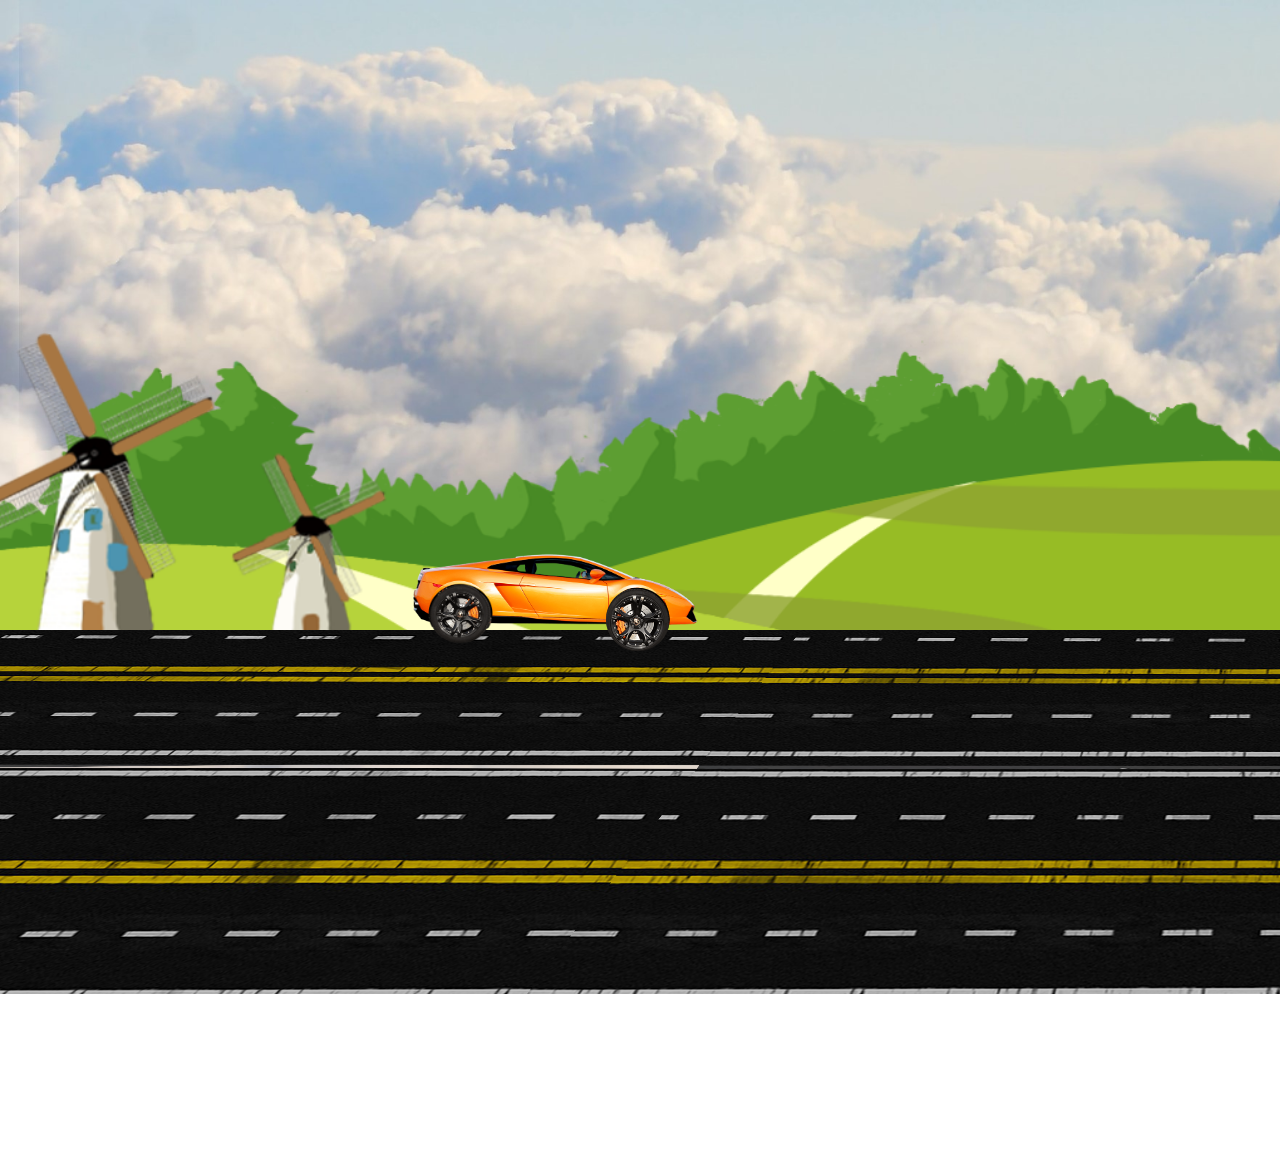
<file: index.html>
<!DOCTYPE html>
<html lang="en">
<head>
    <meta charset="UTF-8">
    <meta http-equiv="X-UA-Compatible" content="IE=edge">
    <meta name="viewport" content="width=device-width, initial-scale=1.0">
    <title>Car animation css and javascript</title>
    <link rel="stylesheet" href="./style.css">
    <link rel="stylesheet" href="./script.js">
</head>
<body>
        <div class="container">
            <div class="sky">
                <div class="trees"></div>
                <div class="track"></div>
                <div class="car">
                    <div class="wheel wheel1">
                        <img src="./car_wheel_left.png" alt="">
                    </div>
                    <div class="wheel wheel2">
                        <img src="./car_wheel_right.png" alt="">
                    </div>
                </div>
            </div>
        </div>
</body>
</html>
</file>
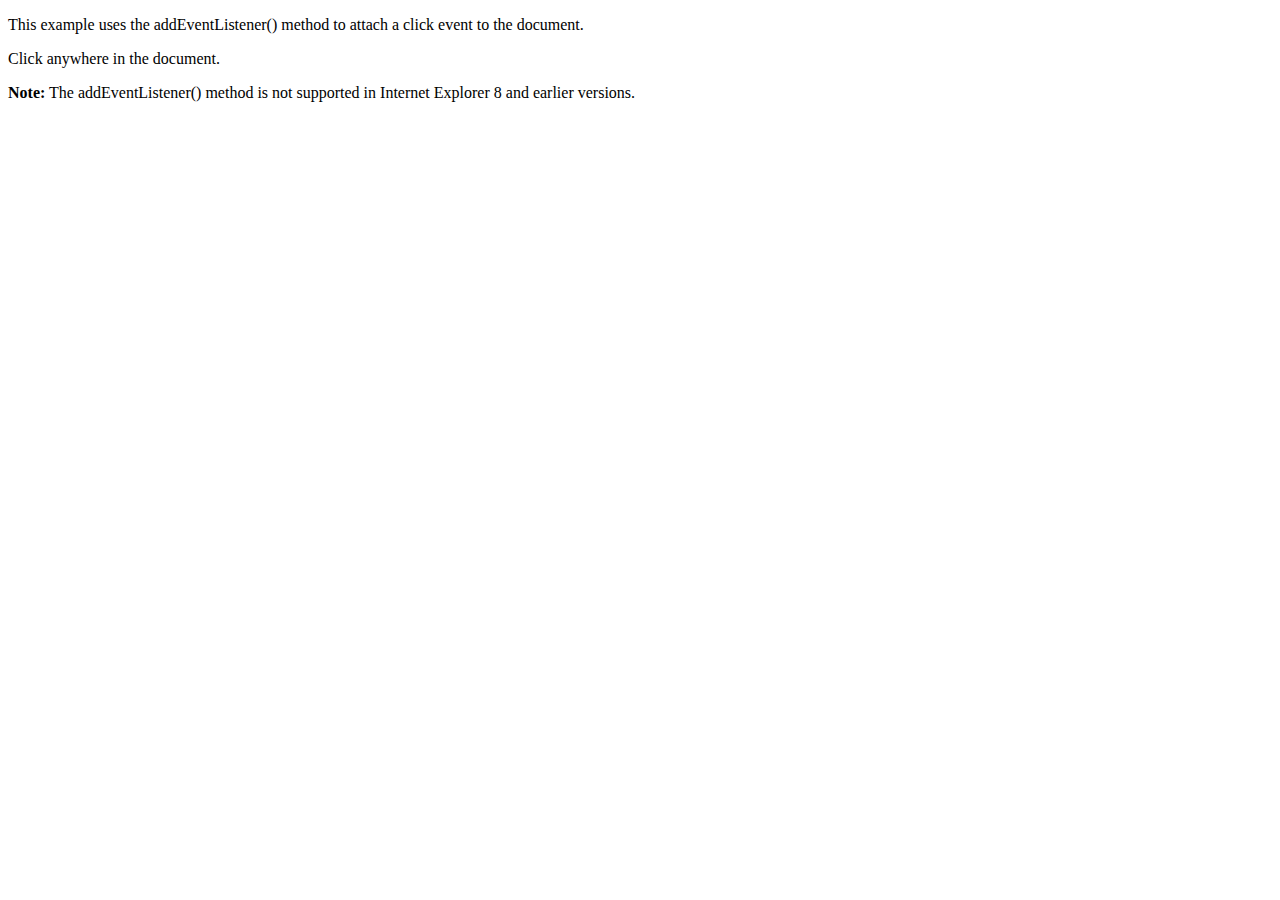
<file: project.html>
<!DOCTYPE html>
<html>
<body>

<p>This example uses the addEventListener() method to attach a click event to the document.</p>

<p>Click anywhere in the document.</p>

<p><strong>Note:</strong> The addEventListener() method is not supported in Internet Explorer 8 and earlier versions.</p>

<p id="demo"></p>

<script>
document.addEventListener("click", function(){
  document.getElementById("demo").innerHTML = "Hello World!";
});
</script>

</body>
</html>
</file>
<file: style.css>
*{
    margin: 0;
    padding: 0;
}
body{
    overflow: hidden;
    animation: trackShake linear 6s infinite;

}
.sky{
    height: 100vh;
    width: 100%;
    background-image: url(./background.jpg);
    background-repeat: no-repeat;
    background-size: cover;
}

.trees{
    height: 100vh;
    width: 100%;
    background-image: url(./trees.png);
    background-size: cover;
    position: absolute;
    top: -144px;
}

.track{
    height: 60vh;
    width: 800vw;
    background-image: url(./track.png);
    background-repeat: repeat-x;
    /* background-size: cover; */
    position: absolute;
    top:70vh;
    animation: carMove linear 13s infinite;

    

}

.car{
    height: 100px;
    width: 320px;
    background-image: url(./car_body.png);
    background-size: cover;
    background-repeat: no-repeat;
    position: relative;
    top: 60vh;
    left: 30%;
    animation: shake linear .3s infinite;

}

.wheel{

}
.wheel1 img{ 
    width: 77px;
    position: absolute;
    top: 35px;
    left: 38px;
    animation: wheelrotation linear .10s infinite;
}


.wheel2 img{
    width: 91px;
    position: absolute;
    top: 34px;
    left: 65%;
    animation: wheelrotation linear .10s infinite;
    

}

@keyframes wheelrotation{

    100%{

        transform: rotate(360deg);
    }
}

@keyframes carMove{

    100%{

        transform: translateX(-500vw);
    }
}
@keyframes shake{

    0%{

        transform: translateY(-5px);
    }
    50%{

        transform: translateY(5px);
    }
    100%{

        transform: translateY(-5px);
    }
}
@keyframes trackShake{

    0%{

        transform: translateY(-50px);
    }
    50%{

        transform: translateY(50px);
    }
    100%{

        transform: translateY(-50px);
    }
}
</file>
